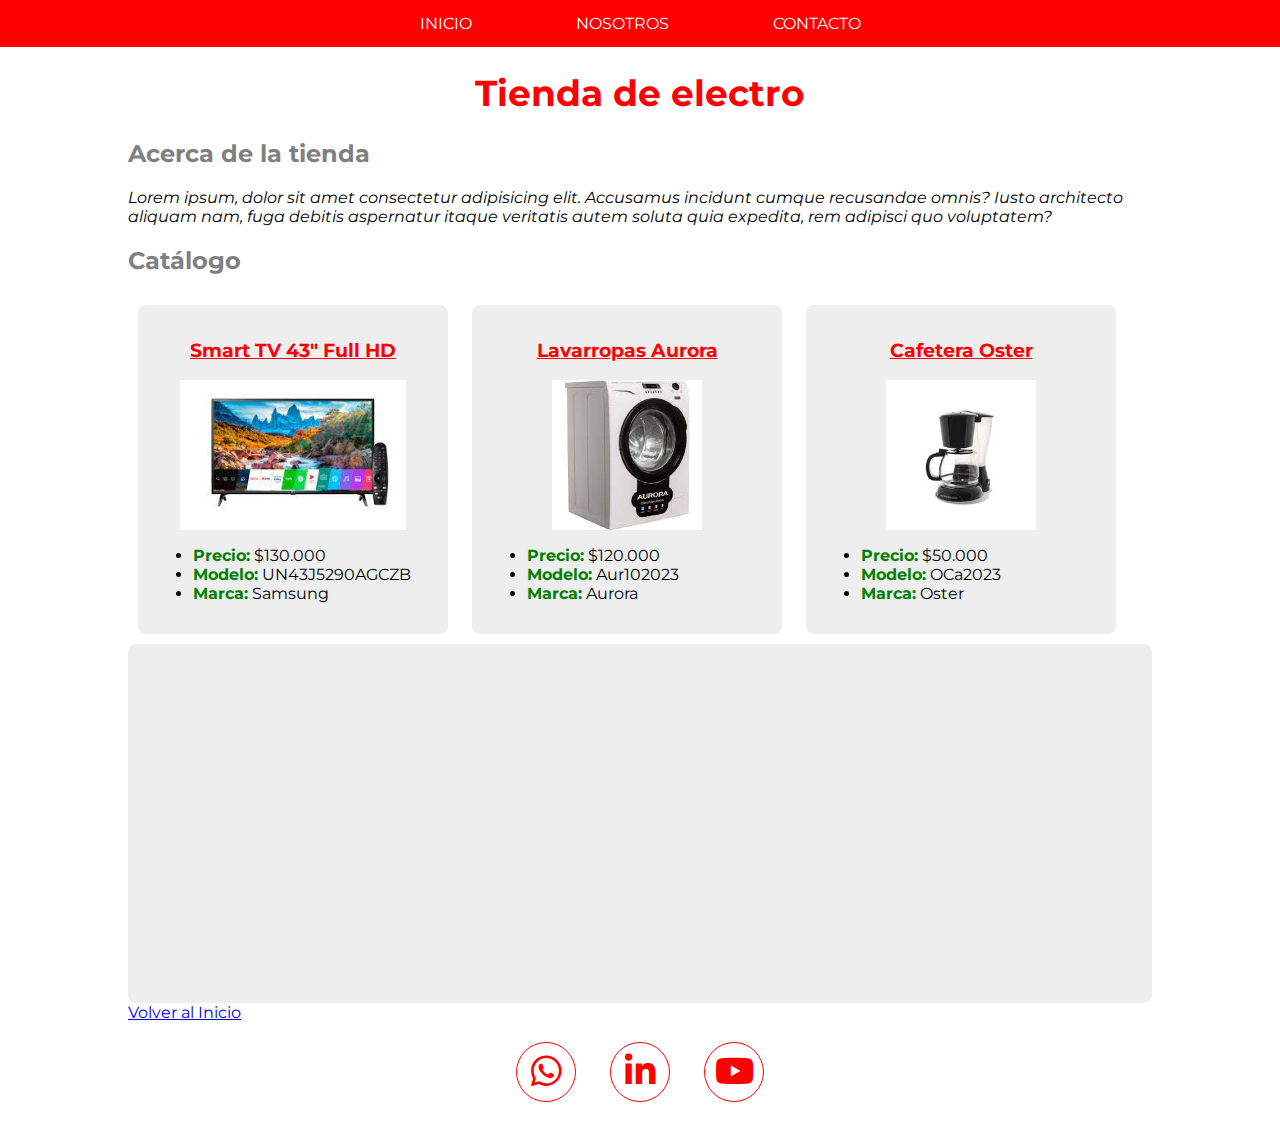
<file: index.html>
<!DOCTYPE html>
<html lang="es">

<head>
    <meta charset="UTF-8">
    <meta http-equiv="X-UA-Compatible" content="IE=edge"> <!-- para que se vea bien en edge-->
    <meta name="viewport" content="width=device-width, initial-scale=1.0">
    <link rel="stylesheet" href="ccs/estilos.css"> <!-- Link a css-->
    <title>Tienda de electro</title>
    <link rel="stylesheet" href="ccs/fontawesome/css/all.min.css"> <!-- vinculo para instalar fontawesome-->
    <link rel="stylesheet" href="ccs/fontawesome/css/fontawesome.min.css"><!-- vinculo para instalar fontawesome-->
</head>

<body id="inicio">
    <header>
        <nav>
            <ul>
                <li><a href="index.html">Inicio</a></li>
                <li><a href="nosotros.html">Nosotros</a></li>
                <li><a href="contacto.html">Contacto</a></li>
            </ul>
        </nav>
    </header>
    <main>
        <!-- Esto es un comentario-->
        <h1>Tienda de electro</h1>
        <h2>Acerca de la tienda</h2>
        <p>Lorem ipsum, dolor sit amet consectetur adipisicing elit. Accusamus incidunt cumque recusandae omnis? Iusto
            architecto aliquam nam, fuga debitis aspernatur itaque veritatis autem soluta quia expedita, rem adipisci
            quo
            voluptatem?</p>
        <h2>Catálogo</h2>
        <div class="producto">
            <h3>Smart TV 43" Full HD</h3>
            <img src="imagenes/televisor.jpeg" alt="Smart TV 43 Full HD">
            <ul>
                <li><span>Precio:</span> $130.000</li>
                <li><span>Modelo:</span> UN43J5290AGCZB</li>
                <li><span>Marca:</span> Samsung</li>
            </ul>
        </div>
        <div class="producto">
            <h3>Lavarropas Aurora</h3>
            <img src="imagenes/lavarropas.jpeg" alt="Lavarropas Aurora">
            <ul>
                <li><span>Precio:</span> $120.000</li>
                <!-- llamo a producto span para color verde y negrita-->
                <li><span>Modelo:</span> Aur102023</li>
                <li><span>Marca:</span> Aurora</li>
            </ul>
        </div>
        <div class="producto">
            <h3>Cafetera Oster</h3>
            <img src="imagenes/cafetera.jpeg" alt="Cafetera Oster">
            <ul>
                <li><span>Precio:</span> $50.000</li>
                <li><span>Modelo:</span> OCa2023</li>
                <li><span>Marca:</span> Oster</li>
            </ul>
        </div>
        <div id="video">
            <iframe width="560" height="315" src="https://www.youtube.com/embed/5klG3bqKhDg"
                title="YouTube video player" frameborder="0"
                allow="accelerometer; autoplay; clipboard-write; encrypted-media; gyroscope; picture-in-picture; web-share"
                allowfullscreen></iframe>
        </div>
        <a href="#inicio">Volver al Inicio</a> <!-- sube al id inicio de body-->
    </main>
    <footer> <!-- seccion para indicarle para google que van las redes sociales al inferior en la pagina-->
        <div class="redes mx-auto"><!-- agregar redes sociales por fontawasome-->
            <a href="https://api.whatsapp.com/send?phone=541162423341" target="_blank" title="Envianos un mensaje por Whatsapp">
                <i class="fa-brands fa-whatsapp"></i><!-- target _blank para que se abra en otra pagina-->
            </a>
            <a href="https://Linkedin.com" target="_blank" title="Seguinos en Linkedin">
                <i class="fa-brands fa-linkedin-in"></i>          
            </a>
            <a href="https://youtube.com" target="_blank" title="Seguinos en Youtube">
                <i class="fa-brands fa-youtube"></i>            
            </a>
        </div>
    </footer>
</body>
</html>
</file>
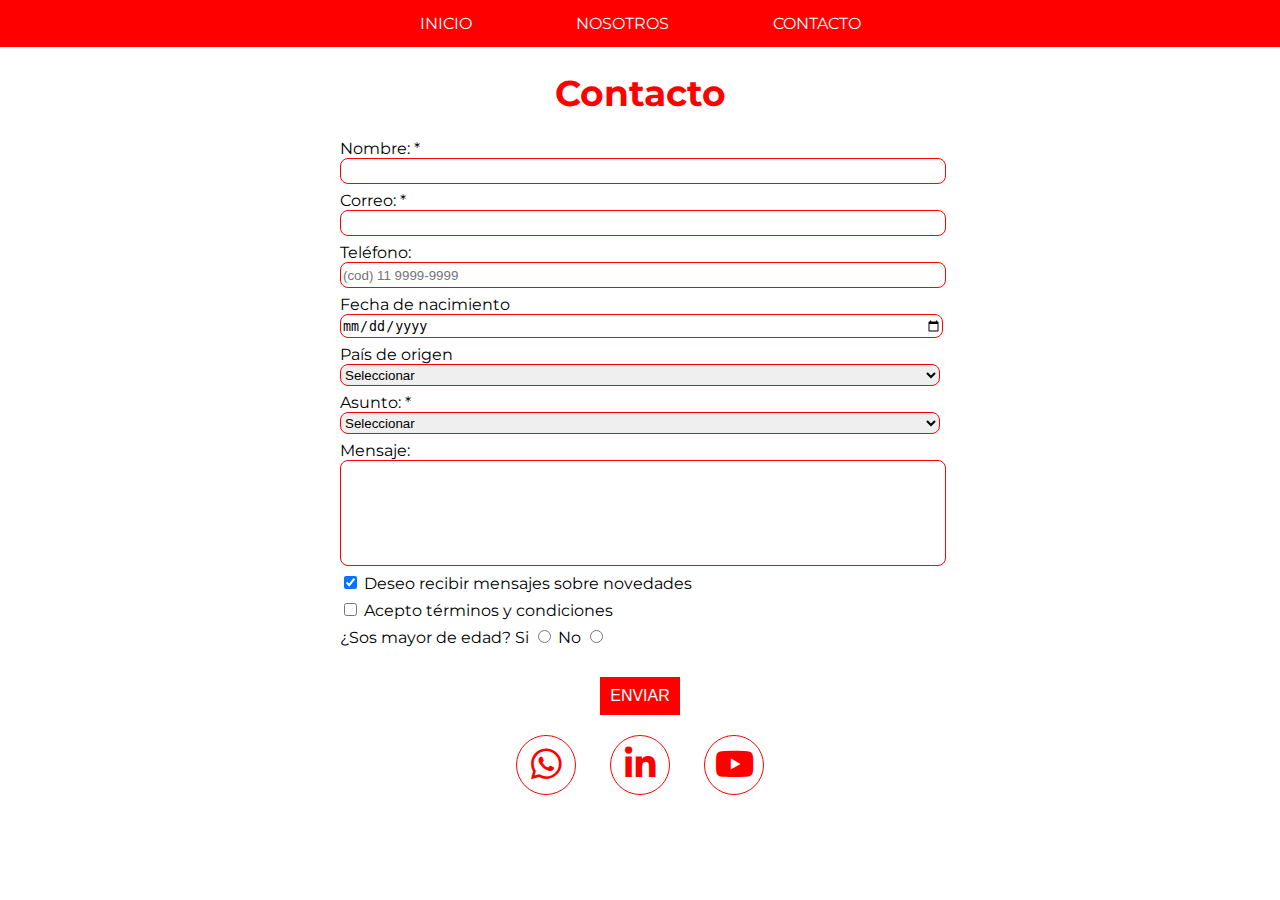
<file: contacto.html>
<!DOCTYPE html>
<html lang="en">

<head>
    <meta charset="UTF-8">
    <meta http-equiv="X-UA-Compatible" content="IE=edge">
    <meta name="viewport" content="width=device-width, initial-scale=1.0">
    <link rel="stylesheet" href="ccs/estilos.css">
    <title>Contacto</title>
    <link rel="stylesheet" href="ccs/fontawesome/css/all.min.css"> <!-- vinculo fontawesome-->
    <link rel="stylesheet" href="ccs/fontawesome/css/fontawesome.min.css"><!-- vinculo fontawesome-->
</head>

<body>
    <header>
        <nav>
            <ul>
                <li><a href="index.html">Inicio</a></li>
                <li><a href="nosotros.html">Nosotros</a></li>
                <li><a href="contacto.html">Contacto</a></li>
            </ul>
        </nav>
    </header>
    <main>
        <h1>Contacto</h1>
        <form .action="" method="post"> <!-- Formulario -->
            <div>
                <label for="txtNombre">Nombre: *</label>
                <input type="text" name="txtNombre" id="txtNombre" required>
            </div>
            <div>
                <label for="txtCorreo">Correo: *</label>
                <input type="email" name="txtCorreo" id="txtCorreo" required>
            </div>
            <div>
                <label for="txtTelefono">Teléfono: </label>
                <input type="tel" name="txtTelefono" id="txtTelefono" placeholder="(cod) 11 9999-9999" id="txtTelefono">
            </div>
            <div> <!-- campo Fecha de nacimiento -->
                <label for="txtFechaNac">Fecha de nacimiento</label>
                <input type="date" name="txtFechaNac" id="txtFechaNac">
            </div>
            <div> <!-- desplegable con opciones -->
                <label for="lstPais">País de origen</label>
                <select name="lstPais" id="lstPais">
                    <option value="" disabled selected>Seleccionar</option>
                    <!-- dasabilitar y poner como 1era opcion seleccionar -->
                    <optgroup label="Sudamerica">
                        <option value="54">Argentina</option>
                        <option value="55">Brasil</option>
                        <option value="57">Colombia</option>
                    </optgroup>
                    <optgroup label="Europa">
                        <option value="34">España</option>
                        <option value="33">Francia</option>
                        <option value="49">Alemania</option>
                    </optgroup>
                </select>
            </div>
            <div>
                <label for="lstAsunto">Asunto: *</label>
                <select name="lstAsunto" id="lstAsunto">
                    <option value="" disabled selected>Seleccionar</option>
                    <option value="ventas">Ventas</option>
                    <option value="soporte">Soporte</option>
                    <option value="Webmaster">Webmaster</option>
                </select>
            </div>
            <div>
                <label for="txtMensaje">Mensaje:</label>
                <textarea name="txtMensaje" id="txtMensaje"></textarea>
            </div>
            <div>
                <input type="checkbox" name="chkNewsletter" id="chkNewsletter" checked> <!-- botones para aceptar o no -->
                <label for="chkNewsletter">Deseo recibir mensajes sobre novedades</label>
            </div>
            <div>
                <input type="checkbox" name="chkTerminos" id="chkTerminos">
                <label for="chkTerminos">Acepto términos y condiciones</label>    
            </div>
            <div class="opciones">
                <label>¿Sos mayor de edad?</label>
                <label for="optMayorSi">Si</label>
                <input type="radio" name="optMayorEdad" id="optMayorEdad">
                <label for="optMayorNo">No</label>
                <input type="radio" name="optMayorEdad" id="optMayorNo">
            </div>
            <div>
                <button type="submit" name="btnEnviar" id="btnEnviar">ENVIAR</button>
            </div>
        </form>
    </main>
    <footer>
        <div class="redes mx-auto"><!-- agregar redes sociales-->
            <a href="https://api.whatsapp.com/send?phone=541162423341" target="_blank" title="Envianos un mensaje por Whatsapp">
                <i class="fa-brands fa-whatsapp"></i>
            </a>
            <a href="https://Linkedin.com" target="_blank" title="Seguinos en Linkedin">
                <i class="fa-brands fa-linkedin-in"></i>          
            </a>
            <a href="https://youtube.com" target="_blank" title="Seguinos en Youtube">
                <i class="fa-brands fa-youtube"></i>            
            </a>
        </div>
    </footer>
</body>
</html>
</file>
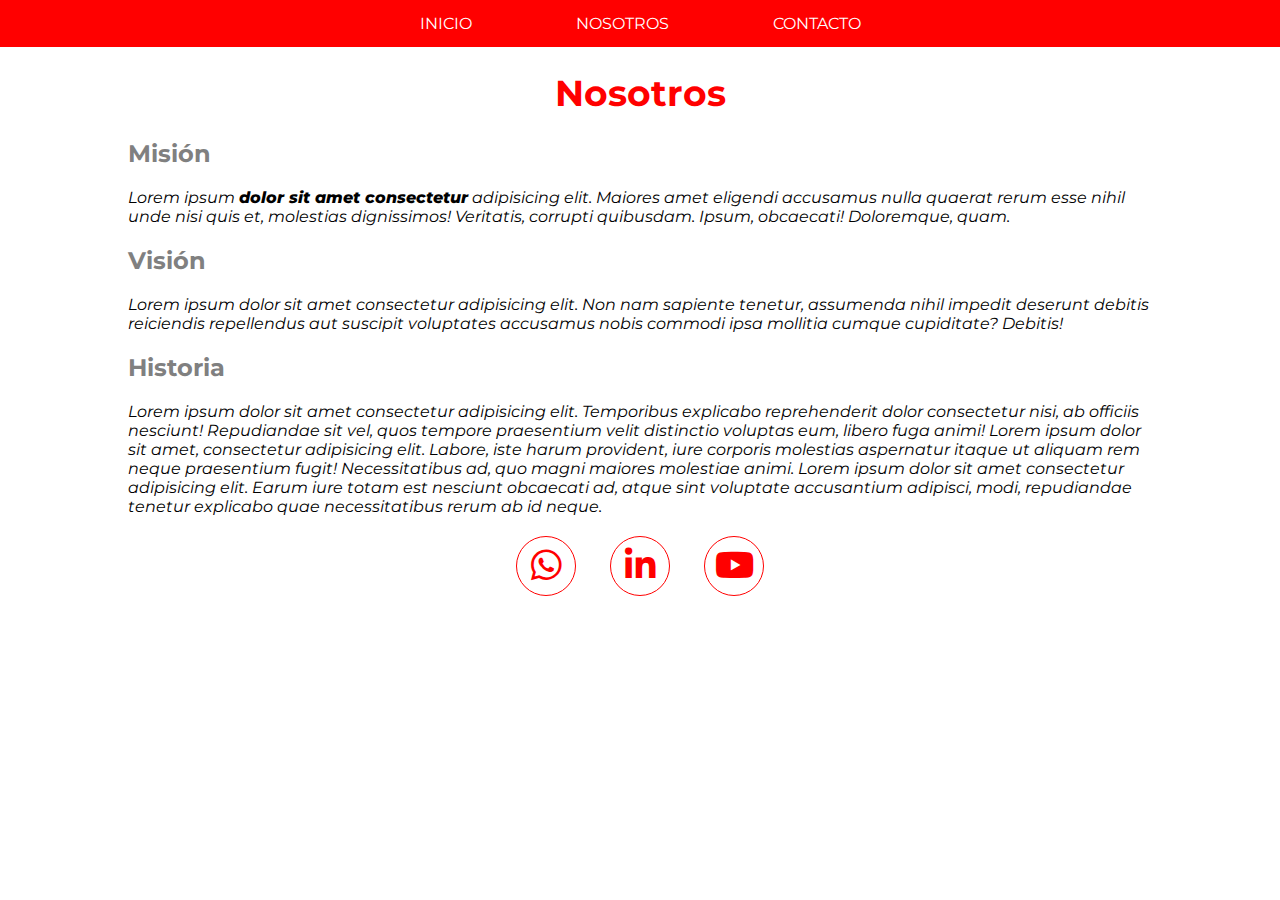
<file: nosotros.html>
<!DOCTYPE html>
<html lang="es">

<head>
    <meta charset="UTF-8">
    <meta http-equiv="X-UA-Compatible" content="IE=edge">
    <meta name="viewport" content="width=device-width, initial-scale=1.0">
    <link rel="stylesheet" href="ccs/estilos.css"> <!-- vinculo el archivo estilos.css -->
    <title>Nosotros</title> <!-- Nombre que no vemos -->
    <link rel="stylesheet" href="ccs/fontawesome/css/all.min.css"> <!-- vinculo fontawesome-->
    <link rel="stylesheet" href="ccs/fontawesome/css/fontawesome.min.css"><!-- vinculo fontawesome-->
</head>

<body>
    <header> <!-- Encabezado para indicarle a google que va la barra de navegacion (etiqueta semantica) -->
        <nav> <!-- barra de navegacion -->
            <ul> <!-- Lista desordenada -->
                <li><a href="index.html">Inicio</a></li> <!-- link a -->
                <li><a href="nosotros.html">Nosotros</a></li>
                <li><a href="contacto.html">Contacto</a></li>
            </ul>
        </nav>
    </header>
    <main> <!-- Cuerpo ppal para indicarle a google que va el contenido (etiqueta semantica) -->
        <h1>Nosotros</h1> <!-- Titulo principal -->
        <h2>Misión</h2> <!-- Subtitulo secundario -->
        <p>Lorem ipsum <span class="negrita">dolor sit amet consectetur</span> adipisicing elit. Maiores amet eligendi
            accusamus nulla quaerat rerum esse
            nihil unde nisi quis et, molestias dignissimos! Veritatis, corrupti quibusdam. Ipsum, obcaecati! Doloremque,
            quam.</p>
        <h2>Visión</h2>
        <p>Lorem ipsum dolor sit amet consectetur adipisicing elit. Non nam sapiente tenetur, assumenda nihil impedit
            deserunt debitis reiciendis repellendus aut suscipit voluptates accusamus nobis commodi ipsa mollitia cumque
            cupiditate? Debitis!</p> <!-- Loren para rellenar -->
        <h2>Historia</h2>
        <p>Lorem ipsum dolor sit amet consectetur adipisicing elit. Temporibus explicabo reprehenderit dolor consectetur
            nisi, ab officiis nesciunt! Repudiandae sit vel, quos tempore praesentium velit distinctio voluptas eum,
            libero
            fuga animi! Lorem ipsum dolor sit amet, consectetur adipisicing elit. Labore, iste harum provident, iure
            corporis molestias aspernatur itaque ut aliquam rem neque praesentium fugit! Necessitatibus ad, quo magni
            maiores molestiae animi. Lorem ipsum dolor sit amet consectetur adipisicing elit. Earum iure totam est
            nesciunt
            obcaecati ad, atque sint voluptate accusantium adipisci, modi, repudiandae tenetur explicabo quae
            necessitatibus
            rerum ab id neque.</p> <!-- Loren x 3 para rellenar mas -->
    </main>
    <footer> <!-- parte inferior para indicarle a google que van las redes sociales y otros (etiqueta semantica) -->
        <div class="redes mx-auto"><!-- agregar redes sociales-->
            <a href="https://api.whatsapp.com/send?phone=541162423341" target="_blank" title="Envianos un mensaje por Whatsapp">
                <i class="fa-brands fa-whatsapp"></i>
            </a>
            <a href="https://Linkedin.com" target="_blank" title="Seguinos en Linkedin">
                <i class="fa-brands fa-linkedin-in"></i>          
            </a>
            <a href="https://youtube.com" target="_blank" title="Seguinos en Youtube">
                <i class="fa-brands fa-youtube"></i>            
            </a>
        </div>
    </footer>
</body>
</html>
</file>
<file: ccs/estilos.css>
/* importo de google fonts todas las tipografias de Montserrat */
/* https://fonts.google.com */
/* https://www.w3schools.com/css_websafe_fonts.asp */
@import url('https://fonts.googleapis.com/css2?family=Montserrat:ital,wght@0,100;0,200;0,300;0,400;0,500;0,600;0,700;0,800;0,900;1,100;1,200;1,300;1,400;1,500;1,600;1,700;1,800;1,900&display=swap');

html {
    scroll-behavior: smooth;
    /* suavizo el scrol para subir en volver al inicio */
}

/* aplico al Body por medio de css */
body {
    font-family: 'Montserrat', sans-serif;
    /* lo pego desde las indicaciones de google */
    margin: 0px;
    /* para sacar el espacio pequeño en blanco con el nav */
}

h1 {
    font-size: 36px;
    /* aplico para todo los titulos el tamano de la letra */
    text-align: center;
    /* Centro el titulo */
    color: red;
}

h2 {
    font-size: 24px;
    color: gray;
}

.producto h3 {
    color: red;
    text-decoration: underline;
    /* Subrayado */
    text-align: center;
    /* centro el titulo del producto */
}

p {
    font-size: 16px;
    font-style: italic;
    /* Cursiva */
}

nav {
    /* modifico todo el nav */
    display: block;
    text-align: center;
    background-color: red;
}

nav ul {
    /* modifico lista */
    list-style-type: none;
    margin: 0px;
    padding: 14px 0px;
}

nav li {
    /* que se vean un al lado de la otra */
    display: inline;
}

nav a {
    text-transform: uppercase;
    color: white;
    padding: 0px 50px;
    text-decoration: none;
    /* saco el subrayado del link */
}

nav a:hover {
    text-decoration: underline;
}

main {
    /* bajo y acomodo todo lo que esta debajo del nav */
    margin: 20px 10%;
}

textarea {
    /* bloquea el tamñano de la caja */
    resize: none;
}

input:focus,
textarea:focus {
    /* pone color gris cuando hago clic en cuadrado de los formularios */
    background-color: #eee;
}

button {
    background-color: red;
    /* pone color rojo el boton enviar */
    color: white;
    /* pone blanca la letra */
    font-size: 16px;
}

button:hover {
    background-color: white;
    /* pone blanco el boton enviar cuando me pongo sobre el */
    color: red;
    /* pone roja la letra */
    cursor: pointer;
    /* pone la manito en el cursor */
}

.negrita {
    font-weight: 800;
    /* aplico negrita por span al una parte del parrafo por medio de una clase negrita */
}

.producto span {
    /* le pongo color verde y negrita a los datos de los productos quen estan entre el span */
    font-weight: bold;
    color: green;
}

.producto img {
    /* configuro la imagen */
    height: 150px;
    margin: auto;
    /* la centro */
    display: block;
    /* se usan juntos para centrar */
}

.producto {
    width: 280px;
    background-color: #eee;
    display: inline-block;
    padding: 15px;
    border-radius: 8px;
    margin: 10px;
}

#video {
    background-color: #eee;
    border-radius: 8px;
    padding: 20px;
}

form {
    /* configurar el formulario */
    margin: auto;
    display: block;
    /* se usa con el margin para centrar el formaulario */
    width: 600px;
    /* defino el ancho para centrar el formulario */
}

form input[type=text],
form input[type=date],
form input[type=tel],
form input[type=email],
form select,
form textarea {
    width: 100%;
    /* estiro los inputs */
    border: 1px solid red;
    border-radius: 8px;
    height: 22px;
    display: block;
    /* uno debajo del otro el inverso al inline que es uno al lado del otro */
}

form textarea {
    height: 100px;
}

form div {
    margin-bottom: 7px;
}

form button {
    /* configuro el boton */
    padding: 10px;
    border: 1px;
    margin: auto;
    display: block;
    margin-top: 30px;
}

footer {
    /* centrar elementos dentro del footer */
    width: max-content;
    margin: auto;/* aplica a todos lados */
    margin-bottom: 40px;/* aplica espacio a la parte de abajo para que no quede pegado */
}

footer a {
    text-decoration: none;
    /* la etiqueta a hace referencia al hipervinculo, sacar el subrayado del link */
}

footer i {
    /* configurar elementos del footer whatsapp linkedin youtube */
    font-size: 35px;
    border: 1px solid;
    height: 48px;
    width: 58px;
    text-align: center;
    padding: 10px 0 0 0;
    border-radius: 80px;
    color: red;
    margin: 0 15px;
}
@media(max-width: 460px){ /* para hacerlo responsibe aplica hasta cuando el ancho es 460px*/
    h1{
     font-size: 20px;
    } 
    h2{
     font-size: 20px;
    }
    p{
     font-size: 14px;
    }
    main{
     margin: 10px 2%;
    }
    #video iframe{ /* eitqueta en la que viene el video de youtube*/
     width: 100%;
     height: 300px;
    }
 }
</file>
